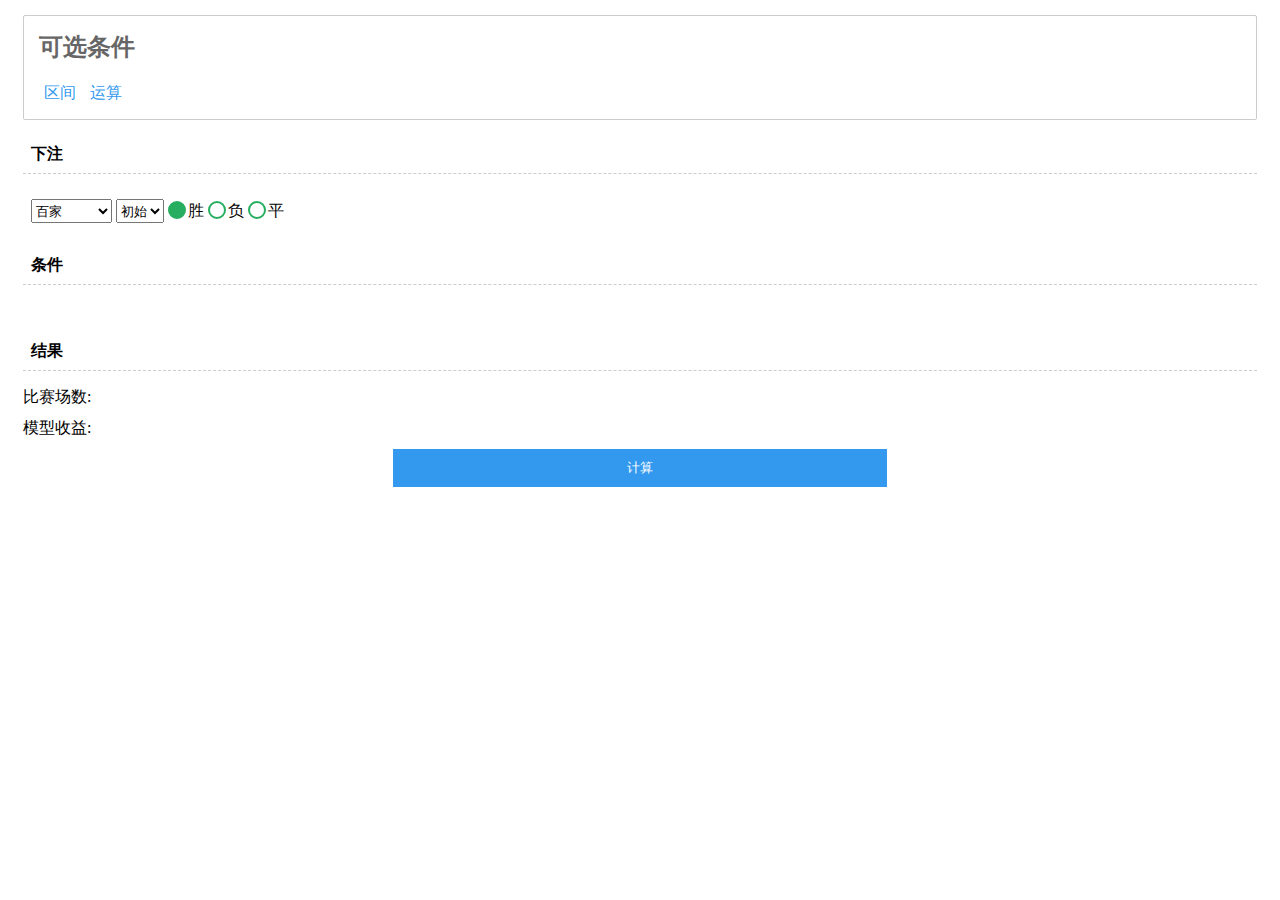
<file: index.html>
<!DOCTYPE html>
<html>
<head lang="en">
    <meta charset="UTF-8" />
    <meta name="author" content="reruin@gmail.com" />
    <title>收益模型</title>
    <script src="http://libs.baidu.com/jquery/1.9.1/jquery.min.js"></script>
    <script type="text/javascript" src="http://static.hcharts.cn/highcharts/highcharts.js"></script>
    <style type="text/css">
        *{
            font-family: 'microsoft yahei';list-style: none;padding:0;
        }
        span.remove{
            color:#e74c3c;cursor: pointer;
        }


        li{margin: 6px 0;}

        li select,li input{padding:5px;}

       #j-condition , #j-model{
           margin:15px;
       }
        #j-condition
        {
            border:1px solid #ccc; padding:15px;border-radius: 2px;
        }
        #j-condition h2{margin-top:0;color:#666;}
        #j-condition a{ margin:0 5px; color:#39e; cursor: pointer;}

        .bet,ul{
            padding:8px;
        }
        .bet *{height:24px;line-height: 24px;display: inline-block;}
        .bet a:before{
            content:" ";
            width:18px;height:18px;display: inline-block;
            border-radius: 9px;
            border: solid 2px #27ae60;
            box-sizing: border-box;
            position: relative;
            top: 3px;
            margin-right:2px;
        }
        .bet a.select:before{
            padding:3px;background-color: #27ae60;
        }
        h3{
            border-bottom: 1px dashed #ccc; font-size:16px;
            padding:8px;
        }

        #j-result div{margin:10px 0;}

        #j-calc{
            width: 40%;
            border: none;
            background-color: #39e;
            color: #fff;
            padding: 10px;
            margin: 0 30%;
        }
    </style>
</head>
<body>
    <div id="j-condition">
        <h2>可选条件</h2>
        <a rel="range">区间</a>
        <a rel="compare">运算</a>

        <!--<h2>高级查询</h2>
        <a rel="range">变动</a>-->
    </div>
    <div class="panel" id="j-model">
        <div class="item">
            <h3>下注</h3>
            <div class="bet">
                <select>
                    <option value="ave" selected>百家</option>
                    <option value="williamhill">williamhill</option>
                    <option value="oddset">oddset</option>
                </select>
                <select>
                    <option value="_start" selected>初始</option>
                    <option value="_end">最终</option>
                </select>
                <a data-id="2" class="select">胜</a>
                <a data-id="0">负</a>
                <a data-id="1">平</a>
            </div>
            <h3>条件</h3>
            <ul></ul>
        </div>
        <div id="j-result">
            <h3>结果</h3>
            <div>比赛场数: <span id="j-num"></span></div>
            <div>模型收益: <span id="j-return"></span></div>
        </div>
        <button id="j-calc">计算</button>

    </div>

    <template id="bet">

    </template>

    <template id="range">
        <span class="remove">删</span>
        <select class="company">
            <option value="ave" selected>百家</option>
            <option value="williamhill">williamhill</option>
            <option value="oddset">oddset</option>
        </select>
        <select>
            <option value="_start" selected>初始</option>
            <option value="_end">最终</option>
        </select>
        <select>
            <option value="_home" selected>主赔</option>
            <option value="_away">负赔</option>
            <option value="_draw">平赔</option>
        </select>
        <select>
            <option value=">" >> </option>
            <option value=">=">>=</option>
            <option value="=" selected>= </option>
            <option value="<" >< </option>
            <option value="<="><=</option>
            <option value="!=">!=</option>
        </select>
        <input type="text" value="0" />
    </template>

    <template id="compare">
        <span class="remove">删</span>
        <select class="company">
            <option value="ave" selected>百家</option>
            <option value="williamhill">williamhill</option>
            <option value="oddset">oddset</option>
        </select>
        <select>
            <option value="_start" selected>初始</option>
            <option value="_end">最终</option>
        </select>
        <select>
            <option value="_home" selected>主赔</option>
            <option value="_away">负赔</option>
            <option value="_draw">平赔</option>
        </select>
        <select>
            <option value="-" selected>-</option>
            <option value="+">+</option>
            <option value="*" >x</option>
            <option value="/" >/</option>
        </select>
        <select class="company">
            <option value="ave" selected>百家</option>
            <option value="williamhill">williamhill</option>
            <option value="oddset">oddset</option>
        </select>
        <select>
            <option value="_start" selected>初始</option>
            <option value="_end">最终</option>
        </select>
        <select>
            <option value="_home" selected>主赔</option>
            <option value="_away">负赔</option>
            <option value="_draw">平赔</option>
        </select>
        <select>
            <option value=">" selected>> </option>
            <option value=">=">>=</option>
            <option value="=" >= </option>
            <option value="<" >< </option>
            <option value="<="><=</option>
        </select>
        <input type="text" value="0" />
    </template>
</body>
<script type="text/javascript">

    var app = (function(){
        function joinkey(el , fn , args , tonumber){
            if(!fn) fn = "val";
            var arr = [];
            for(var i=0;i<el.length;i++){
                if(fn == 'attr')
                    arr[i] = $(el[i]).attr(args);
                else
                    arr[i] = $(el[i])[fn]();
                if(tonumber){arr[i] = parseFloat(arr[i]);}

            }
            return arr;
        }

        function init(){
            $('#j-condition').on('click' , 'a' , function(){
                var m = $(this).attr('rel');
                var h = "<li>" + $('#'+m).html() + "</li>";
                $('#j-model ul').append(h);
            })

            $('body').on('click' , 'span.remove' , function(){
                $(this).parent().remove();
            })

            $('#j-calc').on('click' , function(){
                calc();
            })

            $('body').on('click' , '.bet a' , function(){
                $(this).toggleClass('select');
            })
        }

        function calc(){
            var con = $('#j-model li');
            var sql = "1 = 1";
            for(var i=0;i<con.length ; i++){
                var el = $(con[i]).find('select,input');
                var seg = "";
                for(var j = 0 ;j<el.length ; j++){
                    seg += $(el[j]).val();
                }
                sql += ' and ' + seg;
            }

            var con = $('#j-model .bet');
            var sele = joinkey(con.find('select')).join('');
            var bet = joinkey(con.find('a.select') , "attr" , "data-id").join('');

            $.getJSON('http://c.soullab.info:803/okooo/api/?m=model&a=calc',{
                'where':sql,
                'bet':bet,
                'select':sele
            },function(d){
                //$('#j-result').html( JSON.stringify(d) );
                $('#j-return').html(d.detail.r);
                $('#j-num').html(d.detail.count);
            })

        }

        return {
            'init' : init
        }
    }())

    $(function(){
        app.init();
    })

</script>
</html>
</file>
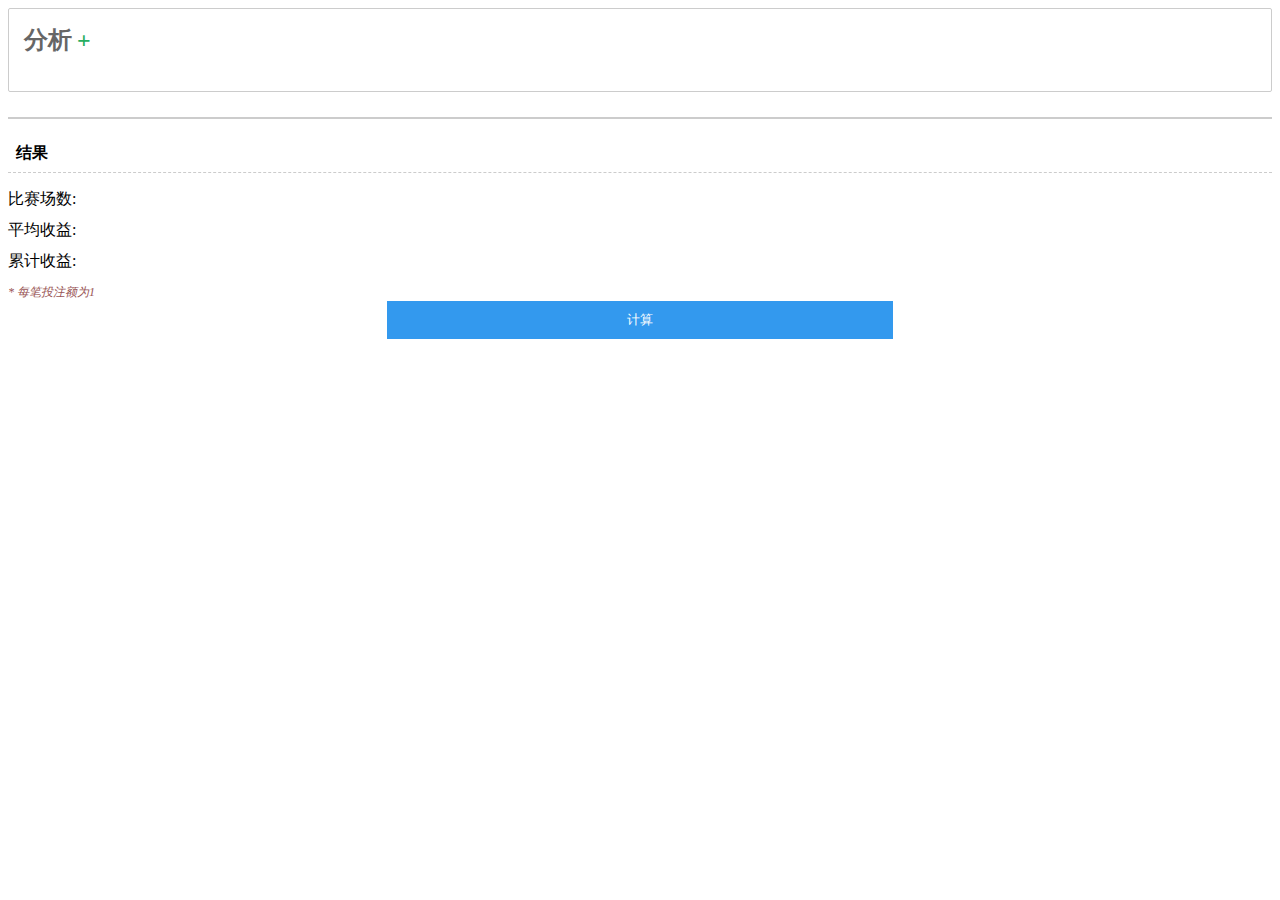
<file: web/index.html>
<!DOCTYPE html>
<html>
<head lang="en">
    <meta charset="UTF-8" />
    <meta name="viewport" content="width=device-width, user-scalable=no, minimum-scale=1.0, maximum-scale=1.0">
    <meta name="author" content="reruin@gmail.com" />
    <title>模型分析</title>
    <script src="http://lib.sinaapp.com/js/jquery/1.9.1/jquery-1.9.1.min.js"></script>
    <script src="assets/js/app.js"></script>
    <script src="assets/js/ui.js"></script>
    <link rel="stylesheet" href="assets/css/main.css"/>
</head>
<body>
<header>
    <h2>分析<a class="option" data-for="#j-model" rel="model">+</a></h2>
</header>
<section>
    <div id="j-model">

    </div>
    <div id="j-result">
        <h3>结果</h3>
        <div>比赛场数: <span id="j-num"></span></div>
        <div>平均收益: <span id="j-return"></span></div>
        <div>累计收益: <span id="j-return-all"></span></div>
        <em>* 每笔投注额为1</em>
    </div>
    <button id="j-calc" rel="calc">计算</button>

</section>

<template id="t-model">
    <div class="item">
        <h3>
            <span>条件</span>

            <a class="option" data-for="j-condition" rel="operator">运算符</a>

            <a class="option" data-for="j-condition" rel="input-number">数字</a>
            <a class="option" data-for="j-condition" rel="input-string">字符</a>

            <span>|</span>
            <a class="option" data-for="j-condition" rel="odds">赔率</a>
            <a class="option" data-for="j-condition" rel="result">赛果</a>
            <a class="option" data-for="j-condition" rel="time">时间</a>
            <a class="option" data-for="j-condition" rel="league">联赛</a>
            <a class="option" data-for="j-condition" rel="team-home">主队</a>
            <a class="option" data-for="j-condition" rel="team-away">客队</a>
            <span>|</span>
            <a class="option" data-for="j-condition" rel="operator-logical">逻辑</a>
            <span>|</span>
            <a class="option" data-for="j-condition" rel="operator-area">表达式</a>
            <span>|</span>
            <a class="option" data-for="j-condition" rel="league-main">五大联赛</a>
        </h3>
        <ul class="j-condition"></ul>

        <h3>下注</h3>
        <div class="j-bet">
            <select>
                <option value="ave" selected>百家</option>
                <option value="williamhill">williamhill</option>
                <option value="ladbrokes">立博</option>
                <option value="bet365">bet365</option>
                <option value="oddset">oddset</option>
                <option value="interwetten">interwetten</option>

            </select>
            <select>
                <option value="_start" selected>初</option>
                <option value="_end">终</option>
            </select>
            <span class="checkbox">
                <a data-value="2" class="select">胜</a>
                <a data-value="0">负</a>
                <a data-value="1">平</a>
            </span>
        </div>
    </div>
</template>
<template id="t-operator-area">
    <textarea></textarea>
</template>


<template id="t-input-number">
    <input type="text"/>
</template>
<template id="t-input-string">
    
    <input type="hidden" value="'"/>
    <input type="text"/>
    <input type="hidden" value="'"/>
</template>
<template id="t-operator">
    <select>
        <!--<option value="">--</option>-->
        <option value="(">(</option>
        <option value=")">)</option>
        <!--<option value="">--</option>-->
        <option value="+">+</option>
        <option value="-">-</option>
        <option value="*">x</option>
        <option value="/">/</option>
        <!--<option value="" >--</option>-->
        <option value=">" >> </option>
        <option value=">=">>=</option>
        <option value="=" selected>= </option>
        <option value="<" >< </option>
        <option value="<="><=</option>
        <option value="!=">!=</option>
        <!--<option value="" >--</option>-->
        <option value=" and ">且</option>
        <option value=" or ">或</option>
    </select>
</template>

<template id="t-operator-logical">
    <select>
        <option value=" and " selected>且</option>
        <option value=" or ">或</option>
    </select>
</template>


<template id="t-statistics-item">
    
    <select>
        <option value="ave" selected>百家</option>
        <option value="williamhill">williamhill</option>
        <option value="ladbrokes">立博</option>
        <option value="bet365">bet365</option>
        <option value="oddset">oddset</option>
        <option value="interwetten">interwetten</option>
    </select>
    <select>
        <option value="_start" selected>初始</option>
        <option value="_end">最终</option>
    </select>
    <select>
        <option value="_home" selected>胜赔</option>
        <option value="_away">负赔</option>
        <option value="_draw">平赔</option>
    </select>
</template>

<template id="t-team-home">
    
    <span>主队</span>
    <input type="hidden" value="home"/>
    <select>
        <option value="=" >是</option>
        <option value="!=">不是</option>
    </select>
    <input type="hidden" value="'"/>
    <input type="text"/>
    <input type="hidden" value="'"/>
</template>

<template id="t-team-away">
    
    <span>客队</span>

    <input type="hidden" value="away"/>
    <select>
        <option value="=" >是</option>
        <option value="!=">不是</option>
    </select>
    <input type="hidden" value="'"/>
    <input type="text"/>
    <input type="hidden" value="'"/>
</template>

<template id="t-league-main">
    <select>
        <option value="(type='德甲' or type='法甲' or type='意甲' or type='英超' or type='西甲')" selected>五大联赛以内</option>
        <option value="(type!='德甲' and type!='法甲' and type!='意甲' and type!='英超' and type!='西甲')" >五大联赛以外</option>
    </select>
</template>
<template id="t-league">

    <input type="hidden" value="type"/>
    <select>
        <option value="=" >是</option>
        <option value="!=">不是</option>
    </select>
    <input type="hidden" value="'"/>
    <select>
        <option value="德甲" selected>德甲</option>
        <option value="法甲" >法甲</option>
        <option value="意甲" >意甲</option>
        <option value="英超" >英超</option>
        <option value="西甲" >西甲</option>
        <option value="J2联赛" >J2联赛</option>
    </select>
    <input type="hidden" value="'"/>
</template>

<template id="t-time">
    

    <input type="hidden" value="match_time"/>
    <select>
        <option value=">" >晚于</option>
        <option value=">=">晚于(包括当天)</option>
        <option value="=" selected>等于</option>
        <option value="<" >早于</option>
        <option value="<=">早于(包括当天)</option>
        <option value="!=">不等于</option>
    </select>
    <input type="hidden" value="'"/>
    <input type="date" />
    <input type="hidden" value="'"/>
</template>

<template id="t-result">
    
    <select>
        <option value="result=2" selected>胜</option>
        <option value="result=0">负</option>
        <option value="result=1">平</option>
    </select>
</template>

<template id="t-odds">
    
    <select class="company">
        <option value="ave" selected>百家</option>
        <option value="williamhill">williamhill</option>
        <option value="ladbrokes">立博</option>
        <option value="bet365">bet365</option>
        <option value="oddset">oddset</option>
        <option value="interwetten">interwetten</option>
    </select>
    <select>
        <option value="_start" selected>初始</option>
        <option value="_end">最终</option>
    </select>
    <select>
        <option value="_home" selected>胜赔</option>
        <option value="_away">负赔</option>
        <option value="_draw">平赔</option>
    </select>

</template>


</body>
<script type="text/javascript">
    $(function(){
        app.init();
    })
</script>
</html>
</file>
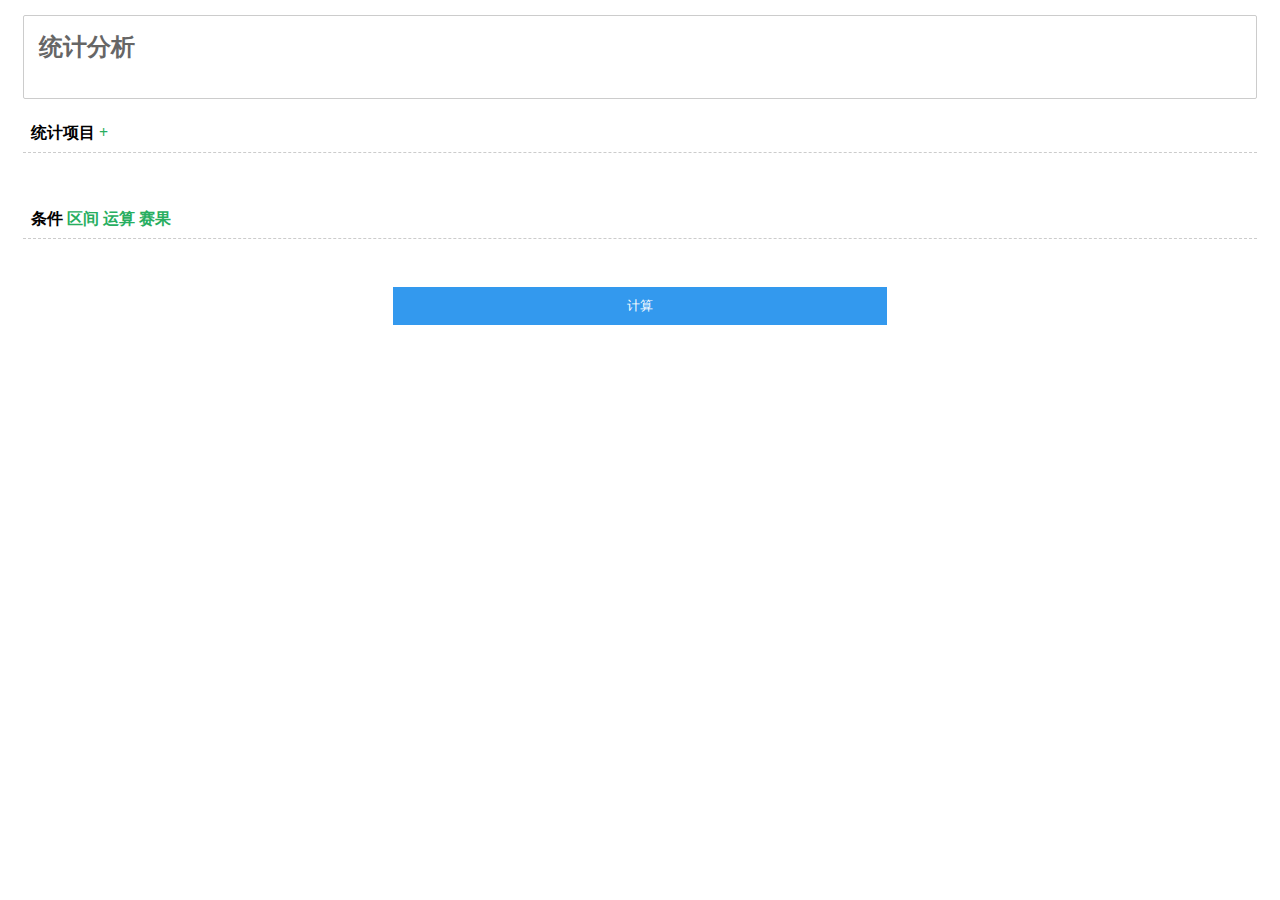
<file: tongji.html>
<!DOCTYPE html>
<html>
<head lang="en">
    <meta charset="UTF-8" />
    <meta name="author" content="reruin@gmail.com" />
    <title>统计</title>
    <script src="http://libs.baidu.com/jquery/1.9.1/jquery.min.js"></script>
    <script type="text/javascript" src="http://static.hcharts.cn/highcharts/highcharts.js"></script>
    <style type="text/css">
        *{
            font-family: 'microsoft yahei';list-style: none;padding:0;
            text-decoration:none;
        }
        span.remove{
            color:#e74c3c;cursor: pointer;
        }


        a.option{ color:#27ae60;font-weight: bold; cursor: pointer;}

        li{margin: 6px 0;}

        li select,li input{padding:5px;}

        header , #j-model{
            margin:15px;
        }
        header
        {
            border:1px solid #ccc; padding:15px;border-radius: 2px;
        }
        header h2{margin-top:0;color:#666;}
        header a{ margin:0 5px; color:#39e; cursor: pointer;}

        .bet,.order ,ul{
            padding:8px;
        }
        .bet *{height:24px;line-height: 24px;display: inline-block;}
        .bet a:before{
            content:" ";
            width:18px;height:18px;display: inline-block;
            border-radius: 9px;
            border: solid 2px #27ae60;
            box-sizing: border-box;
            position: relative;
            top: 3px;
            margin-right:2px;
        }
        .bet a.select:before{
            padding:3px;background-color: #27ae60;
        }
        h3{
            border-bottom: 1px dashed #ccc; font-size:16px;
            padding:8px;
        }


        #j-result div{margin:10px 0;}

        #j-calc{
            width: 40%;
            border: none;
            background-color: #39e;
            color: #fff;
            padding: 10px;
            margin: 0 30%;
        }
    </style>
</head>
<body>
<header>
    <h2>统计分析</h2>
</header>
<div class="panel" id="j-model">
    <div class="item">
        <h3>统计项目 <a class="option" data-for="j-order" rel="statistics-item">+</a></h3>
        <ul id="j-order"></ul>
        <h3>
            <span>条件</span>
            <a class="option" data-for="j-condition" rel="range">区间</a>
            <a class="option" data-for="j-condition" rel="compare">运算</a>
            <a class="option" data-for="j-condition" rel="result">赛果</a>
        </h3>
        <ul id="j-condition"></ul>
    </div>

    <button id="j-calc">计算</button>
    <div id="j-result">

    </div>
</div>

<template id="statistics-item">
    <span class="remove">删</span>
    <select>
        <option value="ave" selected>百家</option>
        <option value="williamhill">williamhill</option>
        <option value="oddset">oddset</option>
    </select>
    <select>
        <option value="_start" selected>初始</option>
        <option value="_end">最终</option>
    </select>
    <select>
        <option value="_home" selected>主赔</option>
        <option value="_away">负赔</option>
        <option value="_draw">平赔</option>
    </select>
</template>

<template id="result">
    <span class="remove">删</span>
    <select>
        <option value="result=2" selected>胜</option>
        <option value="result=0">负</option>
        <option value="result=1">平</option>
    </select>
</template>

<template id="range">
    <span class="remove">删</span>
    <select class="company">
        <option value="ave" selected>百家</option>
        <option value="williamhill">williamhill</option>
        <option value="oddset">oddset</option>
    </select>
    <select>
        <option value="_start" selected>初始</option>
        <option value="_end">最终</option>
    </select>
    <select>
        <option value="_home" selected>主赔</option>
        <option value="_away">负赔</option>
        <option value="_draw">平赔</option>
    </select>
    <select>
        <option value=">" >> </option>
        <option value=">=">>=</option>
        <option value="=" selected>= </option>
        <option value="<" >< </option>
        <option value="<="><=</option>
        <option value="!=">!=</option>
    </select>
    <input type="text" value="0" />
</template>

<template id="compare">
    <span class="remove">删</span>
    <select class="company">
        <option value="ave" selected>百家</option>
        <option value="williamhill">williamhill</option>
        <option value="oddset">oddset</option>
    </select>
    <select>
        <option value="_start" selected>初始</option>
        <option value="_end">最终</option>
    </select>
    <select>
        <option value="_home" selected>主赔</option>
        <option value="_away">负赔</option>
        <option value="_draw">平赔</option>
    </select>
    <select>
        <option value="-" selected>-</option>
        <option value="+">+</option>
        <option value="*" >x</option>
        <option value="/" >/</option>
    </select>
    <select class="company">
        <option value="ave" selected>百家</option>
        <option value="williamhill">williamhill</option>
        <option value="oddset">oddset</option>
    </select>
    <select>
        <option value="_start" selected>初始</option>
        <option value="_end">最终</option>
    </select>
    <select>
        <option value="_home" selected>主赔</option>
        <option value="_away">负赔</option>
        <option value="_draw">平赔</option>
    </select>
    <select>
        <option value=">" selected>> </option>
        <option value=">=">>=</option>
        <option value="=" >= </option>
        <option value="<" >< </option>
        <option value="<="><=</option>
    </select>
    <input type="text" value="0" />
</template>

</body>
<script type="text/javascript">

    var app = (function(){
        function joinkey(el , fn , args , tonumber){
            if(!fn) fn = "val";
            var arr = [];
            for(var i=0;i<el.length;i++){
                if(fn == 'attr')
                    arr[i] = $(el[i]).attr(args);
                else
                    arr[i] = $(el[i])[fn]();
                if(tonumber){arr[i] = parseFloat(arr[i]);}

            }
            return arr;
        }

        function init(){
            $('body').on('click' , 'a.option' , function(){
                var m = $(this).attr('rel');
                var target = $(this).attr('data-for');
                var h = "<li>" + $('#'+m).html() + "</li>";
                $('#' + target).append(h);
            })

            $('body').on('click' , 'span.remove' , function(){
                $(this).parent().remove();
            })

            $('#j-calc').on('click' , function(){
                calc();
            })

            $('body').on('click' , '.bet a' , function(){
                $(this).toggleClass('select');
            })
        }

        function calc(){
            var con = $('#j-condition li');
            var sql = "1 = 1";
            for(var i=0;i<con.length ; i++){
                var el = $(con[i]).find('select,input');
                var seg = "";
                for(var j = 0 ;j<el.length ; j++){
                    seg += $(el[j]).val();
                }
                sql += ' and ' + seg;
            }

            con = $("#j-order li");
            var order = [];
            for(var i=0;i<con.length ; i++){
                order.push( joinkey( $(con[i]).find('select') ).join('') );
            }
            order = order.join(',');

            $.getJSON('http://c.soullab.info:803/okooo/api/?m=model&a=get',{
                'where':sql,
                'order':order
            },function(d){
                //$('#j-result').html( JSON.stringify(d) );
                if(d.status == 0){
                    draw(d.detail);
                }
            })

        }

        //数据整理, 5% 以上概率值
        function coll(d){
            var ya = [], count = 0;

            for(var i in d){
                if(d[i].v != 'null' && d[i].v != null){
                    var cur = parseInt(d[i].c)
                    count += cur;

                    var v = parseFloat(parseFloat(d[i].v).toFixed(1)) * 10;
                    if(v > 99) v = 99;
                    if(ya[v] === undefined) ya[v] = 0;
                    ya[v] = ya[v] + cur;
                }

            }

            for(var i=0;i<100;i++){
                if(ya[i] === undefined) ya[i] = 0;
                else ya[i] = Math.round((100 * ya[i] / count)*100)/100;
            }

            return ya;
        }
        function draw(d){
            var al = coll(d);
            console.log(al)
            var obj = {
                chart: { type: 'area' },
                title: { text: '概率分布' },
                /*xAxis: { categories:al[0] ,
                    min:0,
                    labels:{
                        step:10
                    }
                },*/
                yAxis: {
                    title: { text: '概率分布(%)' }
                },
                tooltip: { formatter:function(){ return this.y +'% 概率 出现 '+ this.x.toFixed(2);} },
                plotOptions: {
                    area: {
                        pointStart: 0,pointInterval:0.1,
                        marker: {
                            enabled: false,
                            symbol: 'circle',
                            radius: 1,
                            states: {
                                hover: {
                                    enabled: true
                                }
                            }
                        }
                    }
                },
                series: [{
                    name: 'USA',
                    data: al
                }]
            }

            $('#j-result').highcharts(obj);
        }
        return {
            'init' : init
        }
    }())

    $(function(){
        app.init();
    })

</script>
</html>
</file>
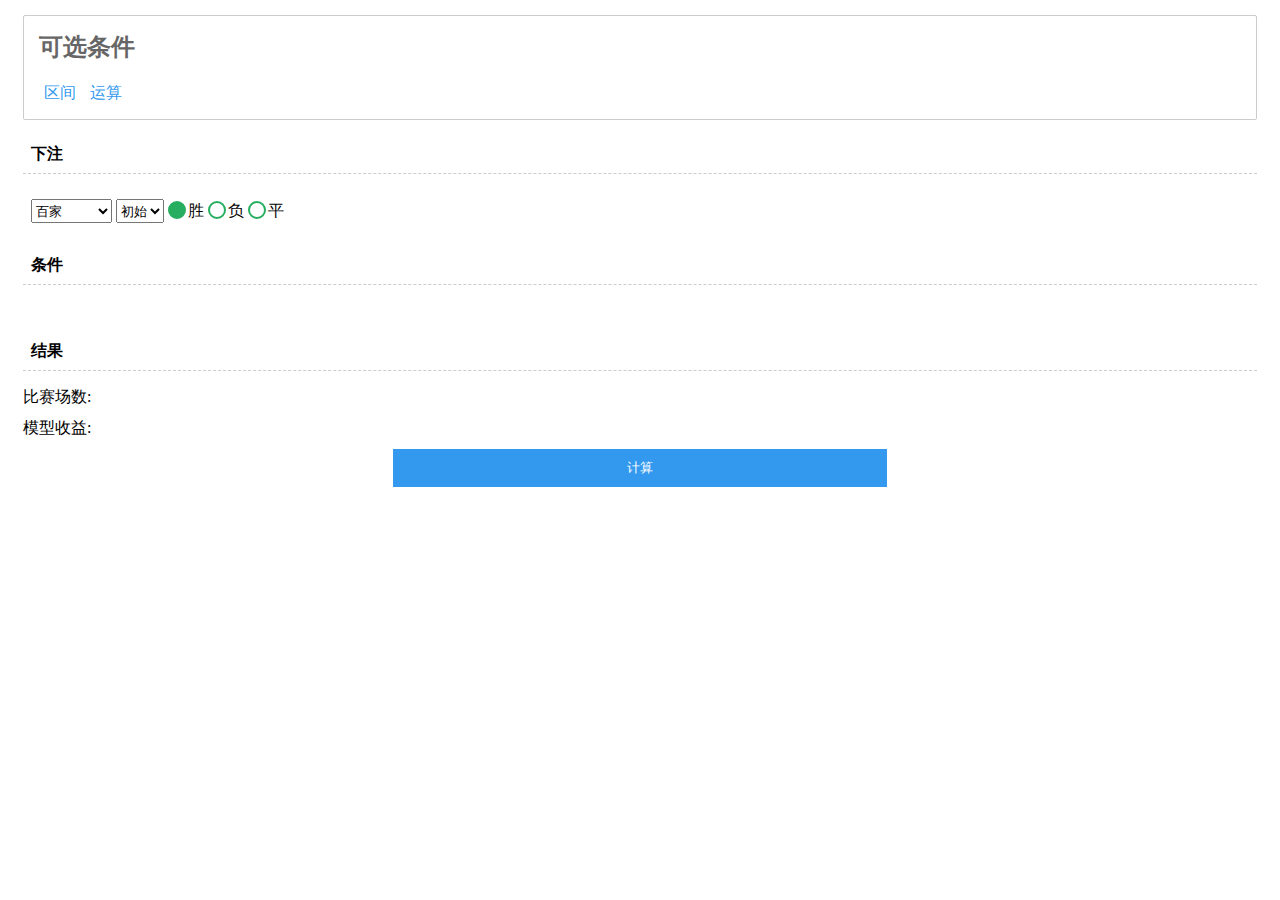
<file: web/index_bak.html>
<!DOCTYPE html>
<html>
<head lang="en">
    <meta charset="UTF-8" />
    <meta name="author" content="reruin@gmail.com" />
    <title>收益模型</title>
    <script src="http://libs.baidu.com/jquery/1.9.1/jquery.min.js"></script>
    <script type="text/javascript" src="http://static.hcharts.cn/highcharts/highcharts.js"></script>
    <style type="text/css">
        *{
            font-family: 'microsoft yahei';list-style: none;padding:0;
        }
        span.remove{
            color:#e74c3c;cursor: pointer;
        }


        li{margin: 6px 0;}

        li select,li input{padding:5px;}

       #j-condition , #j-model{
           margin:15px;
       }
        #j-condition
        {
            border:1px solid #ccc; padding:15px;border-radius: 2px;
        }
        #j-condition h2{margin-top:0;color:#666;}
        #j-condition a{ margin:0 5px; color:#39e; cursor: pointer;}

        .bet,ul{
            padding:8px;
        }
        .bet *{height:24px;line-height: 24px;display: inline-block;}
        .bet a:before{
            content:" ";
            width:18px;height:18px;display: inline-block;
            border-radius: 9px;
            border: solid 2px #27ae60;
            box-sizing: border-box;
            position: relative;
            top: 3px;
            margin-right:2px;
        }
        .bet a.select:before{
            padding:3px;background-color: #27ae60;
        }
        h3{
            border-bottom: 1px dashed #ccc; font-size:16px;
            padding:8px;
        }

        #j-result div{margin:10px 0;}

        #j-calc{
            width: 40%;
            border: none;
            background-color: #39e;
            color: #fff;
            padding: 10px;
            margin: 0 30%;
        }

        input{width:25px;}
    </style>
</head>
<body>
    <div id="j-condition">
        <h2>可选条件</h2>
        <a rel="range">区间</a>
        <a rel="compare">运算</a>

        <!--<h2>高级查询</h2>
        <a rel="range">变动</a>-->
    </div>
    <div class="panel" id="j-model">
        <div class="item">
            <h3>下注</h3>
            <div class="bet">
                <select>
                    <option value="ave" selected>百家</option>
                    <option value="williamhill">williamhill</option>
                    <option value="oddset">oddset</option>
                </select>
                <select>
                    <option value="_start" selected>初始</option>
                    <option value="_end">最终</option>
                </select>
                <a data-id="2" class="select">胜</a>
                <a data-id="0">负</a>
                <a data-id="1">平</a>
            </div>
            <h3>条件</h3>
            <ul></ul>
        </div>
        <div id="j-result">
            <h3>结果</h3>
            <div>比赛场数: <span id="j-num"></span></div>
            <div>模型收益: <span id="j-return"></span></div>
        </div>
        <button id="j-calc">计算</button>

    </div>

    <template id="bet">

    </template>

    <template id="range">
        <span class="remove">删</span>
        <select class="company">
            <option value="ave" selected>百家</option>
            <option value="williamhill">williamhill</option>
            <option value="oddset">oddset</option>
        </select>
        <select>
            <option value="_start" selected>初始</option>
            <option value="_end">最终</option>
        </select>
        <select>
            <option value="_home" selected>胜赔</option>
            <option value="_away">负赔</option>
            <option value="_draw">平赔</option>
        </select>
        <select>
            <option value=">" >> </option>
            <option value=">=">>=</option>
            <option value="=" selected>= </option>
            <option value="<" >< </option>
            <option value="<="><=</option>
            <option value="!=">!=</option>
        </select>
        <input type="text" value="0" />
    </template>

    <template id="compare">
        <span class="remove">删</span>
        <select class="company">
            <option value="ave" selected>百家</option>
            <option value="williamhill">williamhill</option>
            <option value="oddset">oddset</option>
        </select>
        <select>
            <option value="_start" selected>初始</option>
            <option value="_end">最终</option>
        </select>
        <select>
            <option value="_home" selected>胜赔</option>
            <option value="_away">负赔</option>
            <option value="_draw">平赔</option>
        </select>
        <select>
            <option value="-" selected>-</option>
            <option value="+">+</option>
            <option value="*" >x</option>
            <option value="/" >/</option>
        </select>
        <select class="company">
            <option value="ave" selected>百家</option>
            <option value="williamhill">williamhill</option>
            <option value="oddset">oddset</option>
        </select>
        <select>
            <option value="_start" selected>初始</option>
            <option value="_end">最终</option>
        </select>
        <select>
            <option value="_home" selected>胜赔</option>
            <option value="_away">负赔</option>
            <option value="_draw">平赔</option>
        </select>
        <select>
            <option value=">" selected>> </option>
            <option value=">=">>=</option>
            <option value="=" >= </option>
            <option value="<" >< </option>
            <option value="<="><=</option>
        </select>
        <input type="text" value="0" />
    </template>
</body>
<script type="text/javascript">

    var app = (function(){
        function joinkey(el , fn , args , tonumber){
            if(!fn) fn = "val";
            var arr = [];
            for(var i=0;i<el.length;i++){
                if(fn == 'attr')
                    arr[i] = $(el[i]).attr(args);
                else
                    arr[i] = $(el[i])[fn]();
                if(tonumber){arr[i] = parseFloat(arr[i]);}

            }
            return arr;
        }

        function init(){
            $('#j-condition').on('click' , 'a' , function(){
                var m = $(this).attr('rel');
                var h = "<li>" + $('#'+m).html() + "</li>";
                $('#j-model ul').append(h);
            })

            $('body').on('click' , 'span.remove' , function(){
                $(this).parent().remove();
            })

            $('#j-calc').on('click' , function(){
                calc();
            })

            $('body').on('click' , '.bet a' , function(){
                $(this).toggleClass('select');
            })
        }

        function calc(){
            var con = $('#j-model li');
            var sql = "1 = 1";
            for(var i=0;i<con.length ; i++){
                var el = $(con[i]).find('select,input');
                var seg = "";
                for(var j = 0 ;j<el.length ; j++){
                    seg += $(el[j]).val();
                }
                sql += ' and ' + seg;
            }

            var con = $('#j-model .bet');
            var sele = joinkey(con.find('select')).join('');
            var bet = joinkey(con.find('a.select') , "attr" , "data-id").join('');

            $.getJSON('api/?m=model&a=calc',{
                'where':sql,
                'bet':bet,
                'select':sele
            },function(d){
                //$('#j-result').html( JSON.stringify(d) );
                $('#j-return').html(d.detail.r);
                $('#j-num').html(d.detail.count+"("+ (d.detail.p*100).toFixed(2) +"%)");
            })

        }

        return {
            'init' : init
        }
    }())

    $(function(){
        app.init();
    })

</script>
</html>
</file>
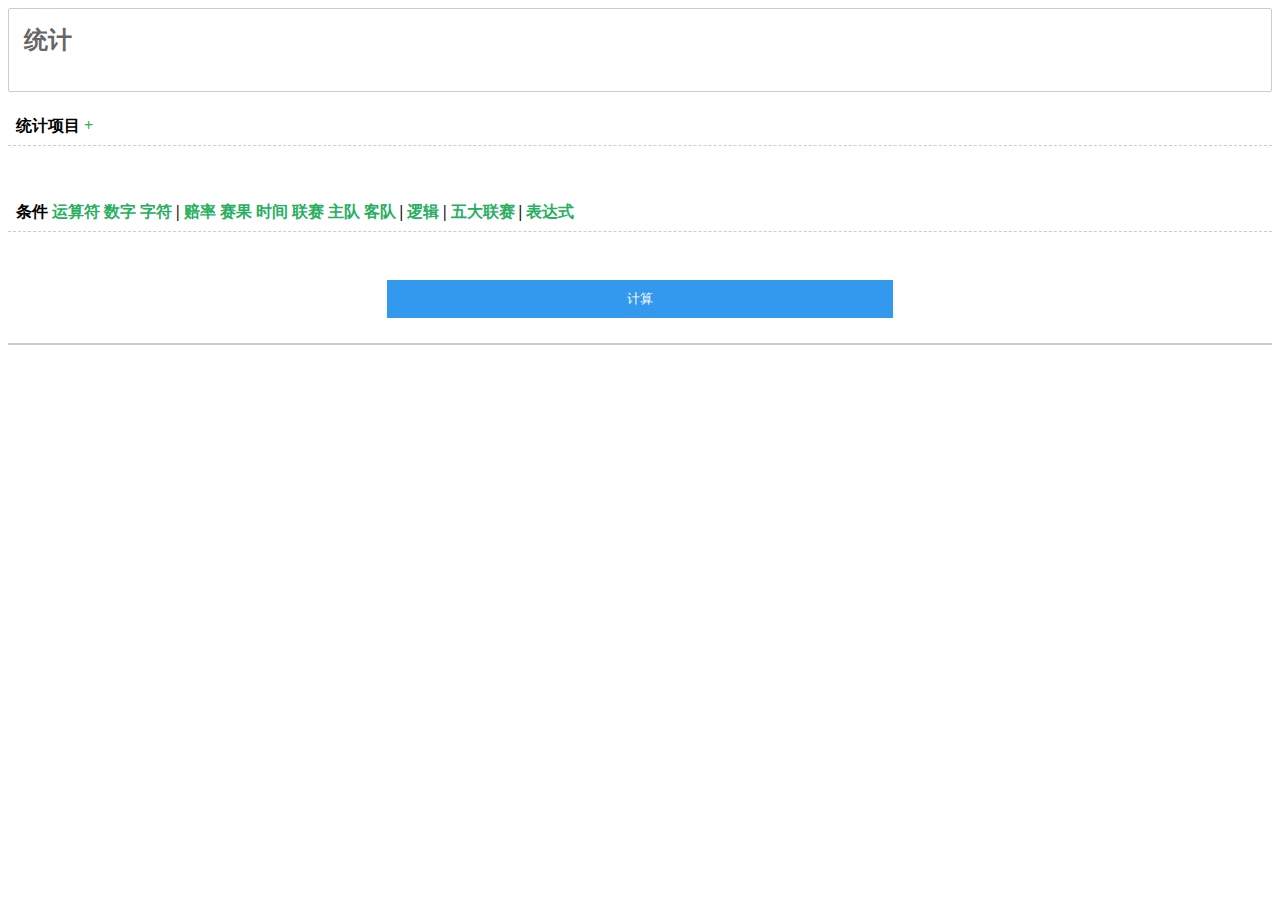
<file: web/tongji.html>
<!DOCTYPE html>
<html>
<head lang="en">
    <meta charset="UTF-8" />
    <meta name="viewport" content="width=device-width, user-scalable=no, minimum-scale=1.0, maximum-scale=1.0">
    <meta name="author" content="reruin@gmail.com" />
    <title>统计</title>
    <script src="http://lib.sinaapp.com/js/jquery/1.9.1/jquery-1.9.1.min.js"></script>
    <script type="text/javascript" src="http://static.hcharts.cn/highcharts/highcharts.js"></script>
    <script type="text/javascript" src="assets/js/app.js"></script>
    <script type="text/javascript" src="assets/js/ui.js"></script>
    <link rel="stylesheet" href="assets/css/main.css"/>

</head>
<body>
<header>
    <h2>统计</h2>
</header>
<section class="panel">
    <div class="item">
        <h3>统计项目 <a class="option" data-for="#j-order" rel="statistics-item">+</a></h3>
        <ul id="j-order"></ul>
        <h3>
            <span>条件</span>

            <a class="option" data-for="j-condition" rel="operator">运算符</a>

            <a class="option" data-for="j-condition" rel="input-number">数字</a>
            <a class="option" data-for="j-condition" rel="input-string">字符</a>

            <span>|</span>
            <a class="option" data-for="j-condition" rel="odds">赔率</a>
            <a class="option" data-for="j-condition" rel="result">赛果</a>
            <a class="option" data-for="j-condition" rel="time">时间</a>
            <a class="option" data-for="j-condition" rel="league">联赛</a>
            <a class="option" data-for="j-condition" rel="team-home">主队</a>
            <a class="option" data-for="j-condition" rel="team-away">客队</a>
            <span>|</span>
            <a class="option" data-for="j-condition" rel="operator-logical">逻辑</a>
            <span>|</span>
            <a class="option" data-for="j-condition" rel="league-main">五大联赛</a>
            <span>|</span>
            <a class="option" data-for="j-condition" rel="operator-area">表达式</a>
        </h3>
        <ul class="j-condition"></ul>
    </div>

    <button id="j-calc" rel="analyse">计算</button>
    <div id="j-result">

    </div>
</section>

<template id="t-input-number">
    <input type="text"/>
</template>
<template id="t-input-string">

    <input type="hidden" value="'"/>
    <input type="text"/>
    <input type="hidden" value="'"/>
</template>
<template id="t-operator">
    <select>
        <!--<option value="">--</option>-->
        <option value="(">(</option>
        <option value=")">)</option>
        <!--<option value="">--</option>-->
        <option value="+">+</option>
        <option value="-">-</option>
        <option value="*">x</option>
        <option value="/">/</option>
        <!--<option value="" >--</option>-->
        <option value=">" >> </option>
        <option value=">=">>=</option>
        <option value="=" selected>= </option>
        <option value="<" >< </option>
        <option value="<="><=</option>
        <option value="!=">!=</option>
        <!--<option value="" >--</option>-->
        <option value=" and ">且</option>
        <option value=" or ">或</option>
    </select>
</template>

<template id="t-operator-area">
    <textarea></textarea>
</template>

<template id="t-operator-logical">
    <select>
        <option value=" and " selected>且</option>
        <option value=" or ">或</option>
    </select>
</template>


<template id="t-statistics-item">

    <select>
        <option value="ave" selected>百家</option>
        <option value="williamhill">williamhill</option>
        <option value="ladbrokes">立博</option>
        <option value="bet365">bet365</option>
        <option value="oddset">oddset</option>
        <option value="interwetten">interwetten</option>

    </select>
    <select>
        <option value="_start" selected>初始</option>
        <option value="_end">最终</option>
    </select>
    <select>
        <option value="_home" selected>胜赔</option>
        <option value="_away">负赔</option>
        <option value="_draw">平赔</option>
    </select>
</template>

<template id="t-team-home">

    <span>主队</span>
    <input type="hidden" value="home"/>
    <select>
        <option value="=" >是</option>
        <option value="!=">不是</option>
    </select>
    <input type="hidden" value="'"/>
    <input type="text"/>
    <input type="hidden" value="'"/>
</template>

<template id="t-team-away">

    <span>客队</span>

    <input type="hidden" value="away"/>
    <select>
        <option value="=" >是</option>
        <option value="!=">不是</option>
    </select>
    <input type="hidden" value="'"/>
    <input type="text"/>
    <input type="hidden" value="'"/>
</template>

<template id="t-league-main">
    <select>
        <option value="(type='德甲' or type='法甲' or type='意甲' or type='英超' or type='西甲')" selected>五大联赛以内</option>
        <option value="(type!='德甲' and type!='法甲' and type!='意甲' and type!='英超' and type!='西甲')" >五大联赛以外</option>
    </select>
</template>

<template id="t-league">

    <input type="hidden" value="type"/>
    <select>
        <option value="=" >是</option>
        <option value="!=">不是</option>
    </select>
    <input type="hidden" value="'"/>
    <select>
        <option value="德甲" selected>德甲</option>
        <option value="法甲" >法甲</option>
        <option value="意甲" >意甲</option>
        <option value="英超" >英超</option>
        <option value="西甲" >西甲</option>
        <option value="J2联赛" >J2联赛</option>
    </select>
    <input type="hidden" value="'"/>
</template>

<template id="t-time">
    <input type="hidden" value="match_time"/>
    <select>
        <option value=">" >晚于</option>
        <option value=">=">晚于(包括当天)</option>
        <option value="=" selected>等于</option>
        <option value="<" >早于</option>
        <option value="<=">早于(包括当天)</option>
        <option value="!=">不等于</option>
    </select>
    <input type="hidden" value="'"/>
    <input type="date" />
    <input type="hidden" value="'"/>
</template>

<template id="t-result">

    <select>
        <option value="result=2" selected>胜</option>
        <option value="result=0">负</option>
        <option value="result=1">平</option>
    </select>
</template>

<template id="t-odds">

    <select class="company">
        <option value="ave" selected>百家</option>
        <option value="williamhill">williamhill</option>
        <option value="ladbrokes">立博</option>
        <option value="bet365">bet365</option>
        <option value="oddset">oddset</option>
        <option value="interwetten">interwetten</option>

    </select>
    <select>
        <option value="_start" selected>初始</option>
        <option value="_end">最终</option>
    </select>
    <select>
        <option value="_home" selected>胜赔</option>
        <option value="_away">负赔</option>
        <option value="_draw">平赔</option>
    </select>

</template>


</body>
<script type="text/javascript">

    $(function(){
        app.init();
    })

</script>
</html>
</file>
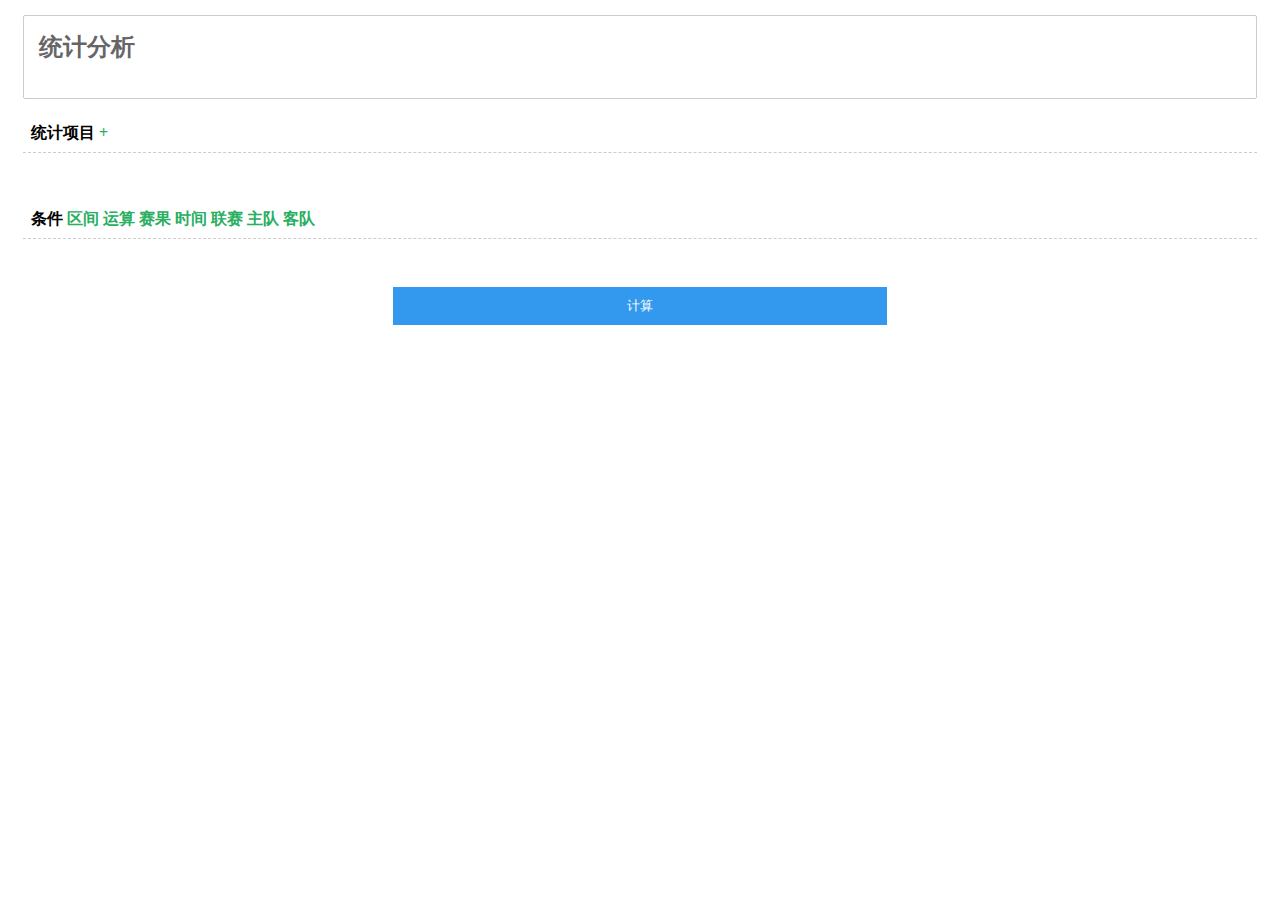
<file: web/tongji_bak.html>
<!DOCTYPE html>
<html>
<head lang="en">
    <meta charset="UTF-8" />
    <meta name="author" content="reruin@gmail.com" />
    <title>统计</title>
    <script src="http://libs.baidu.com/jquery/1.9.1/jquery.min.js"></script>
    <script type="text/javascript" src="http://static.hcharts.cn/highcharts/highcharts.js"></script>
    <style type="text/css">
        *{
            font-family: 'microsoft yahei';list-style: none;padding:0;
            text-decoration:none;
        }
        span.remove{
            color:#e74c3c;cursor: pointer;
        }


        a.option{ color:#27ae60;font-weight: bold; cursor: pointer;}

        li{margin: 6px 0;}

        li select,li input{padding:5px;}

        header , #j-model{
            margin:15px;
        }
        header
        {
            border:1px solid #ccc; padding:15px;border-radius: 2px;
        }
        header h2{margin-top:0;color:#666;}
        header a{ margin:0 5px; color:#39e; cursor: pointer;}

        .bet,.order ,ul{
            padding:8px;
        }
        .bet *{height:24px;line-height: 24px;display: inline-block;}
        .bet a:before{
            content:" ";
            width:18px;height:18px;display: inline-block;
            border-radius: 9px;
            border: solid 2px #27ae60;
            box-sizing: border-box;
            position: relative;
            top: 3px;
            margin-right:2px;
        }
        .bet a.select:before{
            padding:3px;background-color: #27ae60;
        }
        h3{
            border-bottom: 1px dashed #ccc; font-size:16px;
            padding:8px;
        }


        #j-result div{margin:10px 0;}

        #j-calc{
            width: 40%;
            border: none;
            background-color: #39e;
            color: #fff;
            padding: 10px;
            margin: 0 30%;
        }
    </style>
</head>
<body>
<header>
    <h2>统计分析</h2>
</header>
<div class="panel" id="j-model">
    <div class="item">
        <h3>统计项目 <a class="option" data-for="j-order" rel="statistics-item">+</a></h3>
        <ul id="j-order"></ul>
        <h3>
            <span>条件</span>
            <a class="option" data-for="j-condition" rel="range">区间</a>
            <a class="option" data-for="j-condition" rel="compare">运算</a>
            <a class="option" data-for="j-condition" rel="result">赛果</a>
            <a class="option" data-for="j-condition" rel="time">时间</a>
            <a class="option" data-for="j-condition" rel="league">联赛</a>
            <a class="option" data-for="j-condition" rel="team-home">主队</a>
            <a class="option" data-for="j-condition" rel="team-away">客队</a>
        </h3>
        <ul id="j-condition"></ul>
    </div>

    <button id="j-calc">计算</button>
    <div id="j-result">

    </div>
</div>

<template id="statistics-item">
    <span class="remove">删</span>
    <select>
        <option value="ave" selected>百家</option>
        <option value="williamhill">williamhill</option>
        <option value="oddset">oddset</option>
    </select>
    <select>
        <option value="_start" selected>初始</option>
        <option value="_end">最终</option>
    </select>
    <select>
        <option value="_home" selected>胜赔</option>
        <option value="_away">负赔</option>
        <option value="_draw">平赔</option>
    </select>
</template>

<template id="team-home">
    <span class="remove">删</span>
    <span>主队</span>
    <input type="hidden" value="home"/>
    <select>
        <option value="=" >是</option>
        <option value="!=">不是</option>
    </select>
    <input type="hidden" value="'"/>
    <input type="text"/>
    <input type="hidden" value="'"/>
</template>

<template id="team-away">
    <span class="remove">删</span>
    <span>客队</span>

    <input type="hidden" value="away"/>
    <select>
        <option value="=" >是</option>
        <option value="!=">不是</option>
    </select>
    <input type="hidden" value="'"/>
    <input type="text"/>
    <input type="hidden" value="'"/>
</template>

<template id="league">
    <span class="remove">删</span>

    <input type="hidden" value="type"/>
    <select>
        <option value="=" >是</option>
        <option value="!=">不是</option>
    </select>
    <input type="hidden" value="'"/>
    <select>
        <option value="德甲" >德甲</option>
    </select>
    <input type="hidden" value="'"/>
</template>
<template id="time">
    <span class="remove">删</span>

    <input type="hidden" value="match_time"/>
    <select>
        <option value=">" >晚于</option>
        <option value=">=">晚于(包括当天)</option>
        <option value="=" selected>等于</option>
        <option value="<" >早于</option>
        <option value="<=">早于(包括当天)</option>
        <option value="!=">不等于</option>
    </select>
    <input type="hidden" value="'"/>
    <input type="date" />
    <input type="hidden" value="'"/>
</template>

<template id="result">
    <span class="remove">删</span>
    <select>
        <option value="result=2" selected>胜</option>
        <option value="result=0">负</option>
        <option value="result=1">平</option>
    </select>
</template>

<template id="range">
    <span class="remove">删</span>
    <select class="company">
        <option value="ave" selected>百家</option>
        <option value="williamhill">williamhill</option>
        <option value="oddset">oddset</option>
    </select>
    <select>
        <option value="_start" selected>初始</option>
        <option value="_end">最终</option>
    </select>
    <select>
        <option value="_home" selected>胜赔</option>
        <option value="_away">负赔</option>
        <option value="_draw">平赔</option>
    </select>
    <select>
        <option value=">" >> </option>
        <option value=">=">>=</option>
        <option value="=" selected>= </option>
        <option value="<" >< </option>
        <option value="<="><=</option>
        <option value="!=">!=</option>
    </select>
    <input type="text" value="0" />
</template>

<template id="compare">
    <span class="remove">删</span>
    <select class="company">
        <option value="ave" selected>百家</option>
        <option value="williamhill">williamhill</option>
        <option value="oddset">oddset</option>
    </select>
    <select>
        <option value="_start" selected>初始</option>
        <option value="_end">最终</option>
    </select>
    <select>
        <option value="_home" selected>胜赔</option>
        <option value="_away">负赔</option>
        <option value="_draw">平赔</option>
    </select>
    <select>
        <option value="-" selected>-</option>
        <option value="+">+</option>
        <option value="*" >x</option>
        <option value="/" >/</option>
    </select>
    <select class="company">
        <option value="ave" selected>百家</option>
        <option value="williamhill">williamhill</option>
        <option value="oddset">oddset</option>
    </select>
    <select>
        <option value="_start" selected>初始</option>
        <option value="_end">最终</option>
    </select>
    <select>
        <option value="_home" selected>胜赔</option>
        <option value="_away">负赔</option>
        <option value="_draw">平赔</option>
    </select>
    <select>
        <option value=">" selected>> </option>
        <option value=">=">>=</option>
        <option value="=" >= </option>
        <option value="<" >< </option>
        <option value="<="><=</option>
    </select>
    <input type="text" value="0" />
</template>

</body>
<script type="text/javascript">

    var app = (function(){
        function joinkey(el , fn , args , tonumber){
            if(!fn) fn = "val";
            var arr = [];
            for(var i=0;i<el.length;i++){
                if(fn == 'attr')
                    arr[i] = $(el[i]).attr(args);
                else
                    arr[i] = $(el[i])[fn]();
                if(tonumber){arr[i] = parseFloat(arr[i]);}

            }
            return arr;
        }

        function init(){
            $('body').on('click' , 'a.option' , function(){
                var m = $(this).attr('rel');
                var target = $(this).attr('data-for');
                var h = "<li>" + $('#'+m).html() + "<a class='j-or'>且</a></li>";
                $('#' + target).append(h);
            })

            $('body').on('click' , 'span.remove' , function(){
                $(this).parent().remove();
            })

            $('#j-calc').on('click' , function(){
                calc();
            })

            $('body').on('click' , '.bet a' , function(){
                $(this).toggleClass('select');
            })

        }

        function calc(){
            var con = $('#j-condition li');
            var sql = "1 = 1";
            for(var i=0;i<con.length ; i++){
                var el = $(con[i]).find('select,input');
                var seg = "";
                for(var j = 0 ;j<el.length ; j++){
                    seg += $(el[j]).val();
                }
                sql += ' and ' + seg;
            }

            con = $("#j-order li");
            var order = [];
            for(var i=0;i<con.length ; i++){
                order.push( joinkey( $(con[i]).find('select') ).join('') );
            }

            $.getJSON('/api/?m=model&a=get',{
                'where':sql,
                'order':JSON.stringify(order)
            },function(d){
                //$('#j-result').html( JSON.stringify(d) );
                //console.log(d)
                if(d.status == 0){
                    draw(d.detail , order);
                }
            })

        }

        //数据整理
        function coll(data , order){
            var yas = [], count;
            var l = order.length;
            for(var j =0 ;j<l ; j++){
                var d = data[j];
                var ya = [];
                var count = 0;
                for(var i in d){
                    var cur = parseInt(d[i].c);
                    count += cur;
                    if(d[i].v != 'null' && d[i].v != null){

                        var v = parseFloat(parseFloat(d[i].v).toFixed(1)) * 10;
                        if(v > 99) v = 99;
                        if(ya[v] === undefined) ya[v] = 0;
                        ya[v] = ya[v] + cur;
                    }

                }
                for(var i=0;i<100;i++){
                    if(ya[i] === undefined) ya[i] = 0;
                    else ya[i] = Math.round((100 * ya[i] / count)*100)/100;
                }
                yas[j] = {"name":order[j] , "data":ya};

            }

            return yas;
        }
        function draw(d , a){
            var al = coll(d , a);
            console.log(al)
            var obj = {
                chart: { type: 'area' , zoomType:"x" },
                title: { text: '概率分布' },
                yAxis: {
                    title: { text: '概率分布(%)' }
                },
                tooltip: { formatter:function(){ return this.y +'% 概率 出现 '+ this.x.toFixed(2);} },
                plotOptions: {
                    area: {
                        /*pointStart: 0,*/pointInterval:0.1,
                        marker: {
                            enabled: false,
                            symbol: 'circle',
                            radius: 1,
                            states: {
                                hover: {
                                    enabled: true
                                }
                            }
                        }
                    }
                },
                series: al
            }

            $('#j-result').highcharts(obj);
        }
        return {
            'init' : init
        }
    }())

    $(function(){
        app.init();
    })

</script>
</html>
</file>
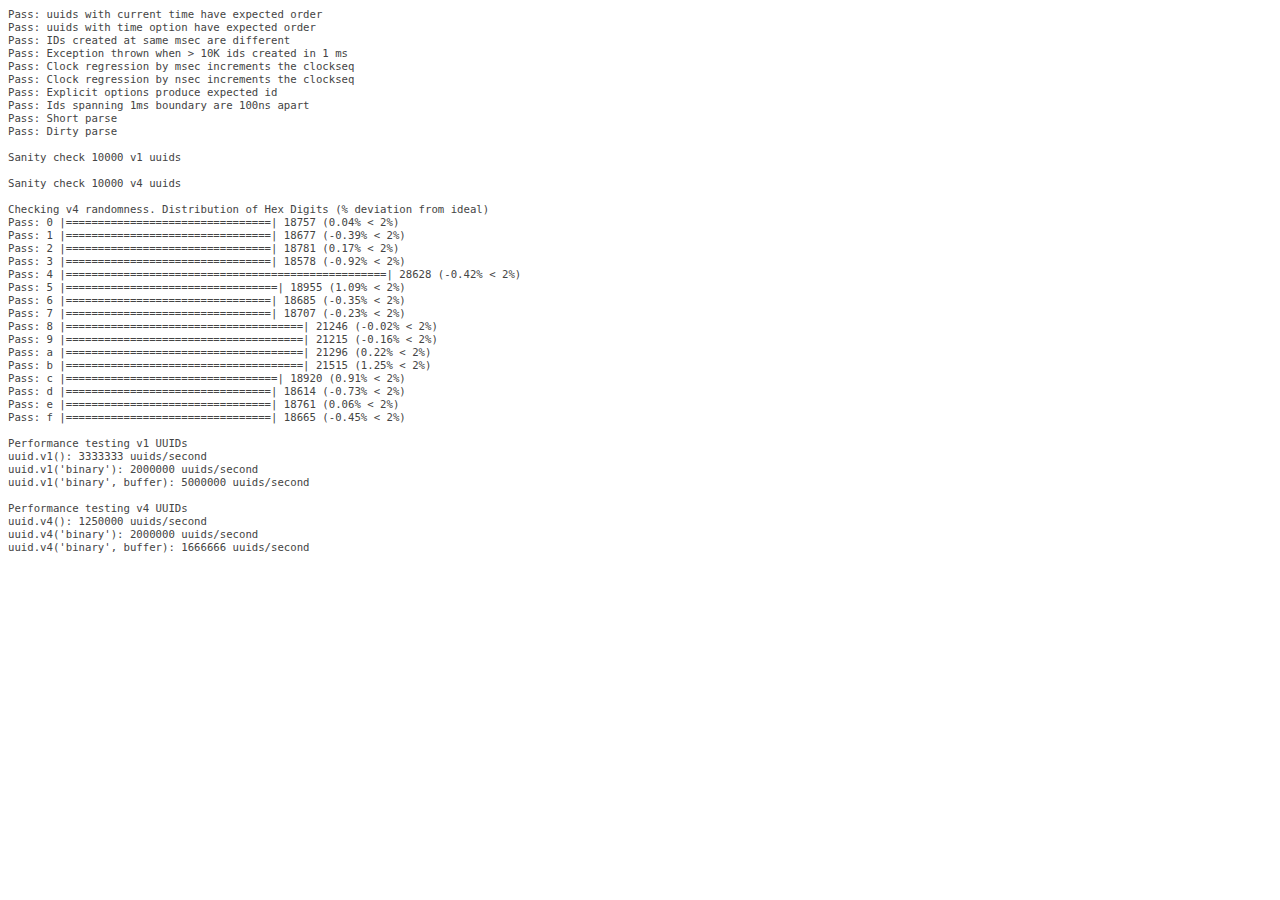
<file: server/node_modules/request/node_modules/node-uuid/test/test.html>
<html>
  <head>
    <style>
      div {
        font-family: monospace;
        font-size: 8pt;
      }
      div.log {color: #444;}
      div.warn {color: #550;}
      div.error {color: #800; font-weight: bold;}
    </style>
    <script src="../uuid.js"></script>
  </head>
  <body>
    <script src="./test.js"></script>
  </body>
</html>
</file>
<file: web/assets/css/main.css>
*{
    font-family: 'microsoft yahei';list-style: none;padding:0;
    text-decoration:none;
}

template{display:none;}
span.left,
span.remove{
    color: #fff;
    cursor: pointer;
    width: 18px;
    height: 18px;
    display: inline-block;
    background: #e74c3c;
    border-radius: 9px;
    line-height: 18px;
    text-align: center;
    font-size: 18px;
    position: absolute;
    top:-18px;
    right:0px;
}
span.left{
    right:20px;
    background-color: #27ae60;
}

a.option{ color:#27ae60;font-weight: bold; cursor: pointer;}

li{margin: 5px; border:1px solid #aaa;position: relative;}

li select,li input{padding:5px 0;}
select{border:none;}
textarea{width:500px;height:150px;}
header
{
    border:1px solid #ccc; padding:15px;border-radius: 2px;
}
header h2{margin-top:0;color:#666;}
header a{ margin:0 5px; color:#39e; cursor: pointer;}

#j-model>li{
    box-shadow: 0 0 5px 1px #ddd;
    padding: 10px;border:none;margin-top:20px;
}

.bet,.order ,ul{
    padding:8px;
}
.checkbox *{height:24px;line-height: 24px;display: inline-block;}
.checkbox a:before{
    content:" ";
    width:18px;height:18px;display: inline-block;
    /*border-radius: 9px;*/
    border: solid 2px #27ae60;
    box-sizing: border-box;
    position: relative;
    top: 3px;
    margin-right:2px;
}
.checkbox a.select:before{
    padding:3px;background-color: #27ae60;
}
h3{
    border-bottom: 1px dashed #ccc; font-size:16px;
    padding:8px;
}

#j-result{border-top:2px solid #ccc;margin-top:25px;}
#j-result div{margin:10px 0;}
#j-result em{ font-size:12px; color:#955;}
#j-calc{
    width: 40%;
    border: none;
    background-color: #39e;
    color: #fff;
    padding: 10px;
    margin: 0 30%;
}

.j-condition li,#j-order li{display:inline-block;}

/* loading */

.loading{
    width: 64px;
    height: 64px;
    position: absolute;
    top:50%;left:50%;margin-left: -32px;margin-top:-32px;
}

.loading.circle{
    border-radius: 32px;
    -webkit-box-sizing: border-box;
    border: solid 6px rgba(0,0,0,0.2);
    border-top-color: transparent;
    -webkit-animation: spin 1s infinite linear;
}

@-webkit-keyframes spin {
    100% {
        -webkit-transform: rotate(360deg);
    }
}
@keyframes spin {
    100% {
        transform: rotate(360deg);
    }
}
</file>
